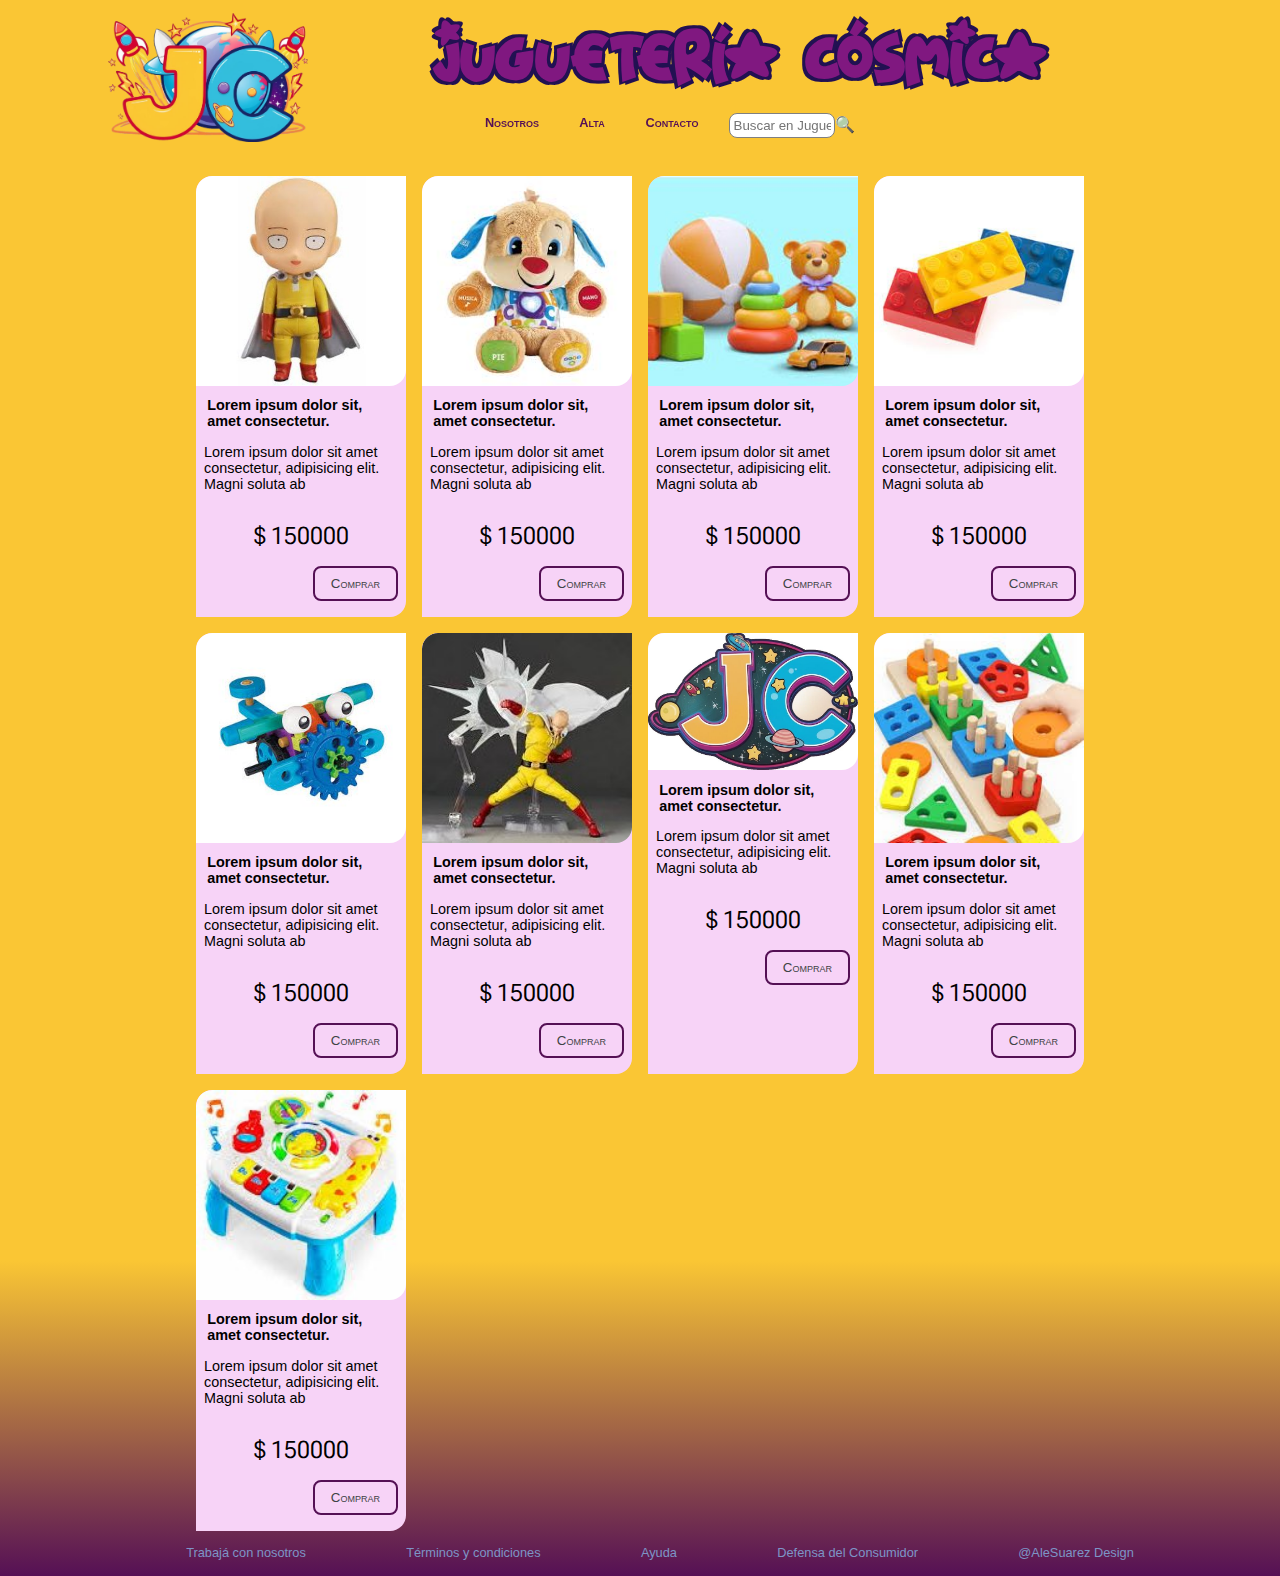
<file: index.html>
<!DOCTYPE html>
<html lang="es">
<head>
    <meta charset="UTF-8">
    <meta name="viewport" content="width=device-width, initial-scale=1.0">
    <title>Juguetería Cosmica</title>
    <link rel="stylesheet" href="scss/main.css">
    <script src="js/common.js"></script>
    <link rel="stylesheet" href="https://cdnjs.cloudflare.com/ajax/libs/font-awesome/6.4.0/css/all.min.css">
    <link rel="icon" type="image/x-icon" href="img/icons/favicon.ico">

</head>
<body>
    <header class="">
        <div class="grid_header">
            <div class="col-1 taC" id="grid_header_img_container">
                <img  class="img" src="img/logo05.png"  alt="Logo Juguetería Cósmica">

            </div>    
            <div class="col-2 taC"  id="header_col2">
                <h1 >Juguetería Cósmica</h1>
                <nav class="nav " id="navBar">
                    <ul class="">
                        <li class="nav__item"><a href="nosotros.html" class="nav__list-link">Nosotros</a></li>
                        <li class="nav__item"><a href="alta.html" class="nav__list-link">Alta</a></li>
                        <li class="nav__item"><a href="contacto.html" class="nav__list-link">Contacto</a></li>
                        <li class="nav__item_search"><input name="search" id="search" placeholder="Buscar en Juguetería Cósmica" size="10">🔍</li>
                    </ul>
                </nav>
                <button class="btn btn__outline navbar__menu-button" onclick="handleMenu()">
                    <i class="fa-solid fa-bars"></i>
                </button>
               <!-- <button class="btn btn__outline navbar-list-button" onclick="handleNav()">
                    <i class="fa-solid fa-hand-point-right"></i> -->
                </button>
            </div>
        </div>
    </header>
    <div class="d-flex">
        <aside class="menu__container" id="mobileBar">
            <nav class="menu__navigation" >
                <ul class="">
                    <li class="nav__item"><a href="nosotros.html" class="nav__list-link">Nosotros</a></li>
                    <li class="nav__item"><a href="alta.html" class="nav__list-link">Alta</a></li>
                    <li class="nav__item"><a href="contacto.html" class="nav__list-link">Contacto</a></li>
                    <li class="nav__item_search"><input name="search" id="search" placeholder="Buscar en Juguetería Cósmica" size="10">🔍</li>
                </ul>
            </nav>
        </aside>
        <main id="main_container" class="container d-flex">
            <div class="grid">
                <div class="card col">
                    <img src="img/juguete01.jfif" class="card__img" alt="...">
                    <div class="card__body">
                        <h4 class="card__title">Lorem ipsum dolor sit, amet consectetur.</h4>
                        <p class="card__text">Lorem ipsum dolor sit amet consectetur, adipisicing elit. Magni soluta ab</p>
                        <P class="precio">150000</P>
                        <button class="btn btn__outline d-flex jsFE">Comprar</button>
                    </div>
                </div>
                <div class="card col">
                    <img src="img/juguete02.jfif" class="card__img" alt="...">
                    <div class="card__body">
                        <h4 class="card__title">Lorem ipsum dolor sit, amet consectetur.</h4>
                        <p class="card__text">Lorem ipsum dolor sit amet consectetur, adipisicing elit. Magni soluta ab</p>
                        <P class="precio">150000</P>
                        <button class="btn btn__outline d-flex jsFE">Comprar</button>
                    </div>
                </div>
                <div class="card col">
                    
                        <img src="img/juguete03.jfif" class="card__img" alt="...">
                    
                    <div class="card__body">
                        <h4 class="card__title">Lorem ipsum dolor sit, amet consectetur.</h4>
                        <p class="card__text">Lorem ipsum dolor sit amet consectetur, adipisicing elit. Magni soluta ab</p>
                        <P class="precio">150000</P>
                        <button class="btn btn__outline d-flex jsFE">Comprar</button>
                    </div>
                </div>
                <div class="card col">
                    <img src="img/juguete04.jfif" class="card__img" alt="...">
                    <div class="card__body">
                        <h4 class="card__title">Lorem ipsum dolor sit, amet consectetur.</h4>
                        <p class="card__text">Lorem ipsum dolor sit amet consectetur, adipisicing elit. Magni soluta ab</p>
                        <P class="precio">150000</P>
                        <button class="btn btn__outline d-flex jsFE">Comprar</button>
                    </div>
                </div>
                <div class="card col">
                    <img src="img/juguete05.jfif" class="card__img" alt="...">
                    <div class="card__body">
                        <h4 class="card__title">Lorem ipsum dolor sit, amet consectetur.</h4>
                        <p class="card__text">Lorem ipsum dolor sit amet consectetur, adipisicing elit. Magni soluta ab</p>
                        <P class="precio">150000</P>
                        <button class="btn btn__outline d-flex jsFE">Comprar</button>
                    </div>
                </div>
                <div class="card col">
                    <img src="img/juguete06.jfif" class="card__img" alt="...">
                    <div class="card__body">
                        <h4 class="card__title">Lorem ipsum dolor sit, amet consectetur.</h4>
                        <p class="card__text">Lorem ipsum dolor sit amet consectetur, adipisicing elit. Magni soluta ab</p>
                        <P class="precio">150000</P>
                        <button class="btn btn__outline d-flex jsFE">Comprar</button>
                    </div>
                </div>
                <div class="card col">
                    <img src="img/defaultImage.jpg" class="card__img" alt="...">
                    <div class="card__body">
                        <h4 class="card__title">Lorem ipsum dolor sit, amet consectetur.</h4>
                        <p class="card__text">Lorem ipsum dolor sit amet consectetur, adipisicing elit. Magni soluta ab</p>
                        <P class="precio">150000</P>
                        <button class="btn btn__outline d-flex jsFE">Comprar</button>
                    </div>
                </div>
                <div class="card col">
                    <img src="img/juguete07.jfif" class="card__img" alt="...">
                    <div class="card__body">
                        <h4 class="card__title">Lorem ipsum dolor sit, amet consectetur.</h4>
                        <p class="card__text">Lorem ipsum dolor sit amet consectetur, adipisicing elit. Magni soluta ab</p>
                        <P class="precio">150000</P>
                        <button class="btn btn__outline d-flex jsFE">Comprar</button>
                    </div>
                </div>
                <div class="card col">
                    <img src="img/juguete08.jfif" class="card__img" alt="...">
                    <div class="card__body">
                        <h4 class="card__title">Lorem ipsum dolor sit, amet consectetur.</h4>
                        <p class="card__text">Lorem ipsum dolor sit amet consectetur, adipisicing elit. Magni soluta ab</p>
                        <P class="precio">150000</P>
                        <button class="btn btn__outline d-flex jsFE">Comprar</button>
                    </div>
                </div>


            </div>

        </main>
    </div>
    
    <footer class="container">

        <ul>
            <li>Trabajá con nosotros</li>
            <li>Términos y condiciones</li>
            <li>Ayuda</li>
            <li>Defensa del Consumidor</li>
            <li>@AleSuarez Design</li>
        </ul>
    </footer>
</body>
</html>
</file>
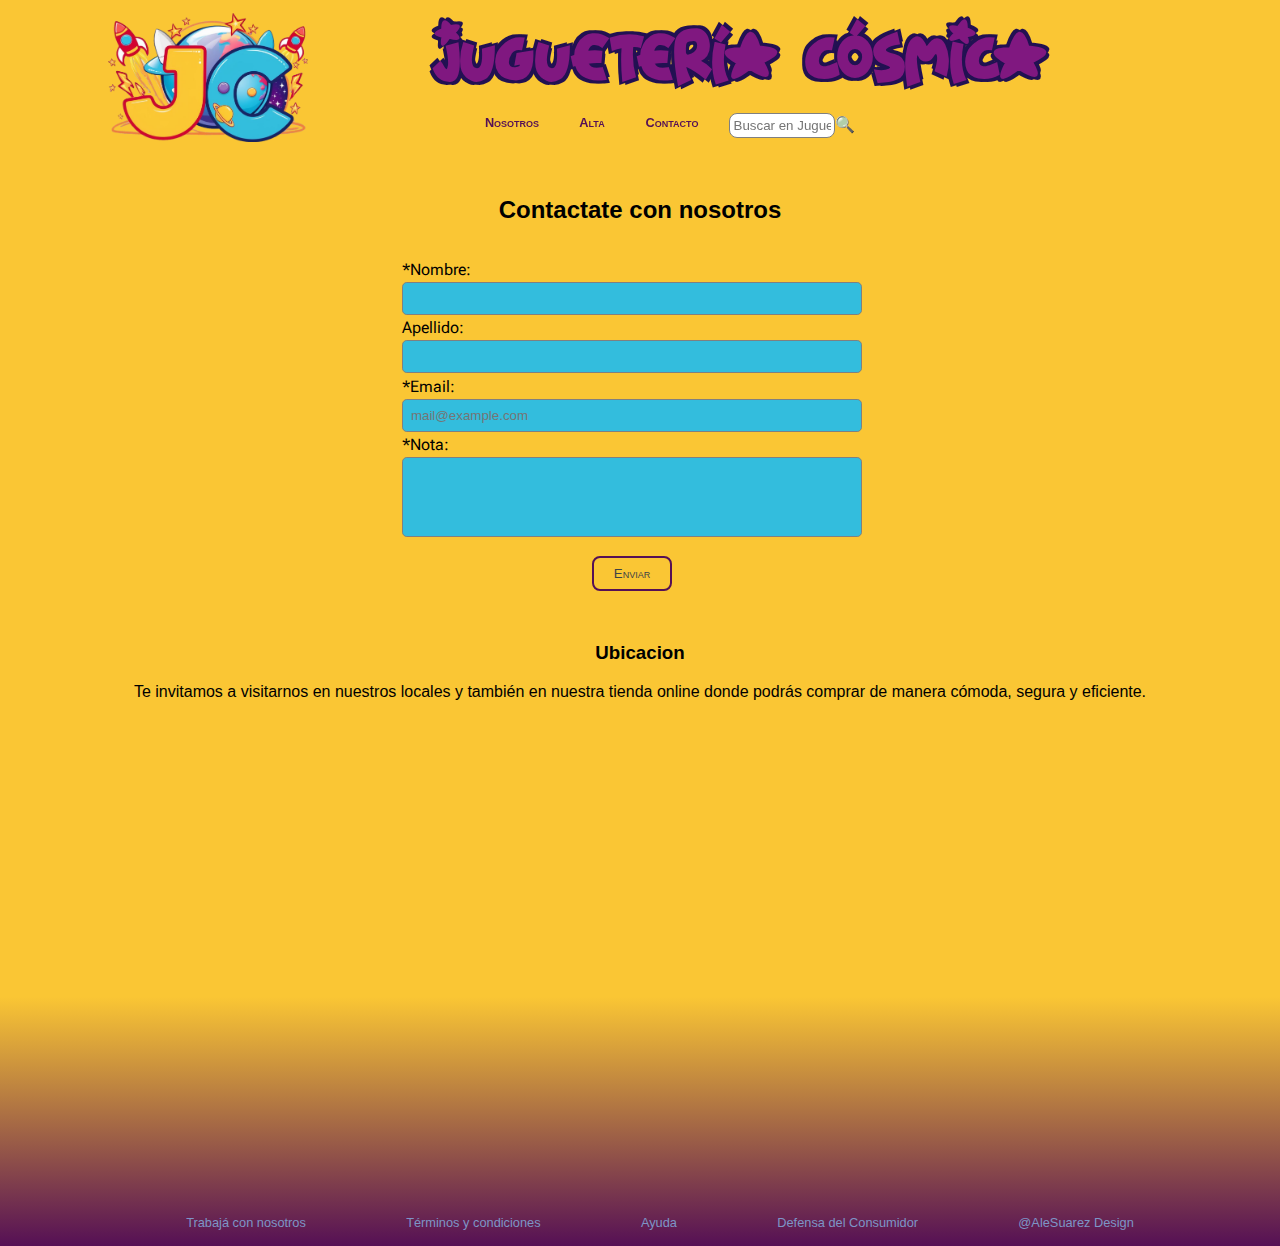
<file: contacto.html>
<!DOCTYPE html>
<html lang="es">
<head>
    <meta charset="UTF-8">
    <meta name="viewport" content="width=device-width, initial-scale=1.0">
    <title>Contacto</title>
    <link rel="stylesheet" href="scss/main.css">
    
    <link rel="stylesheet" href="https://cdnjs.cloudflare.com/ajax/libs/font-awesome/6.4.0/css/all.min.css">
</head>
<body>
    <header class="">
        <div class="grid_header">
            <div class="col-1 taC" id="grid_header_img_container">
                <img  class="img" src="img/logo05.png"  alt="Logo Juguetería Cósmica. Click here to go to Home" onclick="window.location.href='index.html';">
            </div>    
            <div class="col-2 taC">
                <h1 >Juguetería Cósmica</h1>
                <nav class="nav " id="navBar">
                    <ul class="">
                        <li class="nav__item"><a href="nosotros.html" class="nav__list-link">Nosotros</a></li>
                        <li class="nav__item"><a href="alta.html" class="nav__list-link">Alta</a></li>
                        <li class="nav__item"><a href="contacto.html" class="nav__list-link">Contacto</a></li>
                        <li class="nav__item_search"><input name="search" id="search" placeholder="Buscar en Juguetería Cósmica" size="10">🔍</li>
                    </ul>
                </nav>
                <button class="btn btn__outline navbar__menu-button" onclick="handleMenu()">
                    <i class="fa-solid fa-bars"></i>
                </button>
            </div>
        </div>
    </header>
    <div class="d-flex">
        <aside class="menu__container" id="mobileBar">
            <nav class="menu__navigation" >
                <ul class="">
                    <li class="nav__item"><a href="nosotros.html" class="nav__list-link">Nosotros</a></li>
                    <li class="nav__item"><a href="alta.html" class="nav__list-link">Alta</a></li>
                    <li class="nav__item"><a href="contacto.html" class="nav__list-link">Contacto</a></li>
                    <li class="nav__item_search"><input name="search" id="search" placeholder="Buscar en Juguetería Cósmica" size="10">🔍</li>
                </ul>
            </nav>
        </aside>


        <main id="main_container" class="container d-flex">
            
            <div class="form__container taC ">
                <h2>Contactate con nosotros</h2>
                <form class="form formContacto" id="contact_form"  onsubmit="handleSubmitContacto(event)">
                    <label for="contactoName"> *Nombre: </label>
                    <input id="contactoName" type="text" name="contactoName" >
                    <span id="contactoName_error" class="helper"></span>

                    <label for="contactoSurname">Apellido: </label>
                    <input id="contactoSurname" type="text" name="contactoSurname" >
                    <span id="contactoSurname_error" class="helper"></span>

                    <label for="contactoEmail">*Email: </label>
                    <input id="contactoEmail" type="email" name="contactoEmail" placeholder="mail@example.com" >
                    <span id="contactoEmail_error" class="helper"></span>

                    <label for="contactoNota">*Nota: </label>
                    <textarea id="contactoNota"  name="contactoNota"></textarea>
                    <span id="contactoNota_error" class="helper"></span>

                    <button class="btn btn__submit" type="submit">Enviar</button>
                </form>
            

                <h3>Ubicacion</h3>
                <p>
                    Te invitamos a visitarnos en nuestros locales y también en nuestra tienda online donde podrás comprar de manera cómoda, segura y eficiente.
                    </p>
                <iframe src="https://www.google.com/maps/embed?pb=!1m14!1m12!1m3!1d13121.753533157118!2d-58.40592325!3d-34.6941213!2m3!1f0!2f0!3f0!3m2!1i1024!2i768!4f13.1!5e0!3m2!1ses!2sar!4v1745777025110!5m2!1ses!2sar" 
                    width="400" 
                    height="300" 
                    style="border:0;" 
                    allowfullscreen="" 
                    loading="lazy" 
                    referrerpolicy="no-referrer-when-downgrade">
                </iframe>
            </div>
        </main>
    </div>
    
    <footer class="container">
        <ul>
            <li>Trabajá con nosotros</li>
            <li>Términos y condiciones</li>
            <li>Ayuda</li>
            <li>Defensa del Consumidor</li>
            <li>@AleSuarez Design</li>
        </ul>
    </footer>

    <script src="js/contacto.js"></script>
    <script src="js/common.js"></script>

</body>
</html>
</file>
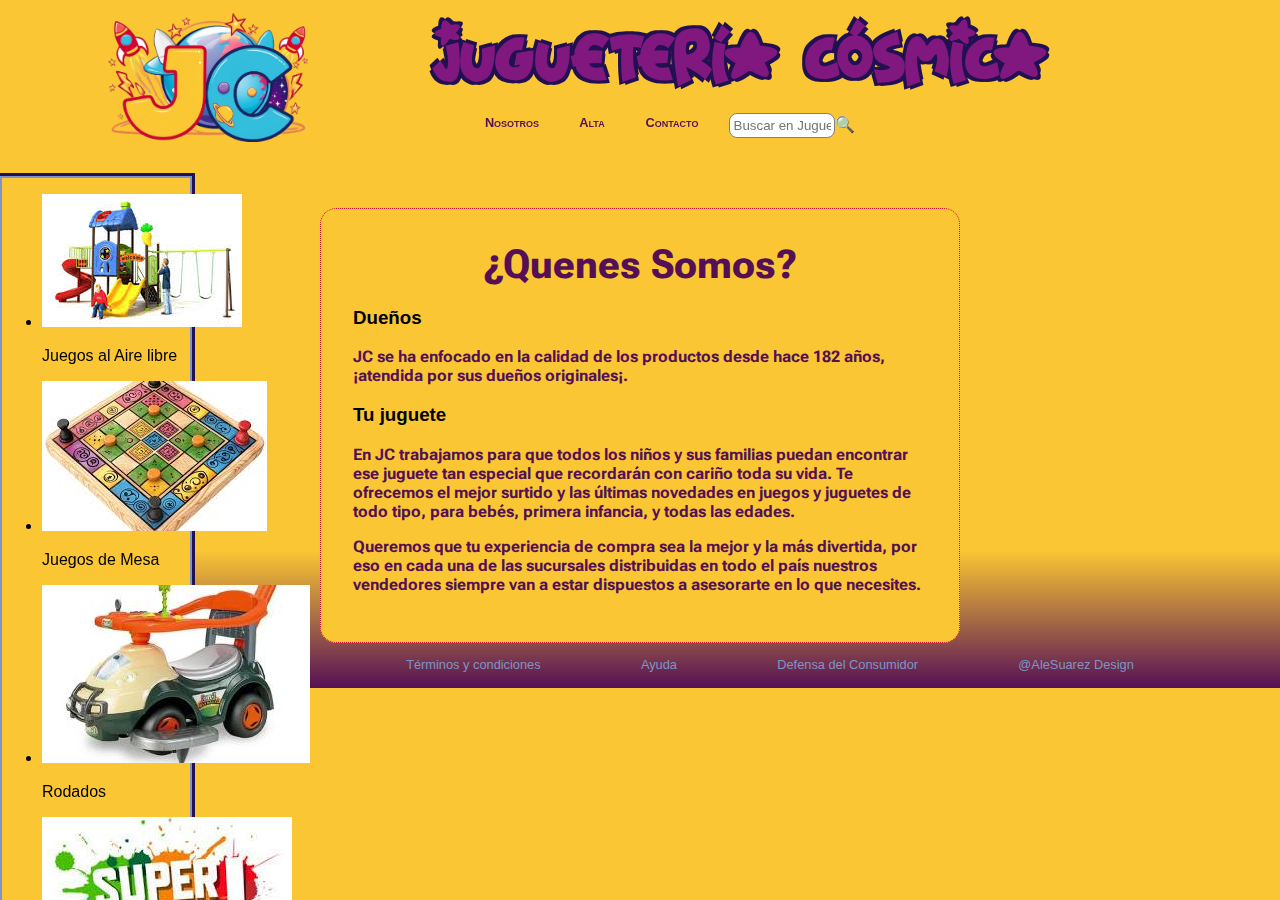
<file: nosotros.html>
<!DOCTYPE html>
<html lang="es">
<head>
    <meta charset="UTF-8">
    <meta name="viewport" content="width=device-width, initial-scale=1.0">
    <title>Alta de productos</title>
    <link rel="stylesheet" href="scss/main.css">
    
    <script src="js/index.js"></script>
    <link rel="stylesheet" href="https://cdnjs.cloudflare.com/ajax/libs/font-awesome/6.4.0/css/all.min.css">
</head>
<body>
    <header class="">
        <div class="grid_header">
            <div class="col-1 taC" id="grid_header_img_container">
                <img  class="img" src="img/logo05.png"  alt="Logo Juguetería Cósmica" onclick="window.location.href='index.html';">

            </div>    
            <div class="col-2 taC">
                <h1 >Juguetería Cósmica</h1>
                <nav class="nav ">
                    <ul class="">
                        <li class="nav__item"><a href="nosotros.html" class="nav__list-link">Nosotros</a></li>
                        <li class="nav__item"><a href="alta.html" class="nav__list-link">Alta</a></li>
                        <li class="nav__item"><a href="contacto.html" class="nav__list-link">Contacto</a></li>
                        <li class="nav__item_search"><input name="search" id="search" placeholder="Buscar en Juguetería Cósmica" size="10">🔍</li>
                    </ul>
                </nav>
                <button class="btn btn__outline navbar__menu-button" onclick="handleMenu()">
                    <i class="fa-solid fa-bars"></i>
                </button>
            </div>
        </div>
    </header>
    <div class="d-flex">
        <aside id="category-menu" class="sidebar__menu d-flex">
            
            <ul class="sidebar__list">
                <li class="sidebar__item">
                    <div class="sidebar__card">
                        <img class="sidebar__card-img" src="img/sb_AireLibre.png" alt="">
                        <p class="sidebar__card-p">Juegos al Aire libre</p>
                    </div>
                </li>
                <li class="sidebar__item">
                    <div class="sidebar__card">
                        <img class="sidebar__card-img" src="img/sb_JuegosDeMesa.png" alt="">
                        <p class="sidebar__card-p">Juegos de Mesa</p>
                    </div>
                </li>

                <li class="sidebar__item">
                    <div class="sidebar__card">
                        <img class="sidebar__card-img" src="img/sb_Rodados.jpg" alt="">
                        <p class="sidebar__card-p">Rodados</p>
                    </div>
                </li>

                <li class="sidebar__item">
                    <div class="sidebar__card">
                        <img class="sidebar__card-img" src="img/sb_Ofertas.jpg" alt="">
                        <p class="sidebar__card-p">Ofertas</p>
                    </div>
                </li>
            </ul>
        </aside>

        <main id="main_container" class="container d-flex">
            
            <div class="nosotros_container">
            
                <h2>¿Quenes Somos?</h2>


                <h3>Dueños</h3>
                <p>JC se ha enfocado en la calidad de los productos desde hace 182 años, ¡atendida por sus dueños originales¡. </p>
                <h3>Tu juguete</h3>

                <p>En JC trabajamos para que todos los niños y sus familias puedan encontrar ese juguete tan especial que recordarán con cariño toda su vida.

                Te ofrecemos el mejor surtido y las últimas novedades en juegos y juguetes de todo tipo, para bebés, primera infancia, y todas las edades. </p>

                <p>Queremos que tu experiencia de compra sea la mejor y la más divertida, por eso en cada una de las sucursales distribuidas en todo el país nuestros vendedores siempre van a estar dispuestos a asesorarte en lo que necesites.</p>
                
              
        </div>
        </main>
    </div>
    
    <footer class="container">
        <ul>
            <li>Trabajá con nosotros</li>
            <li>Términos y condiciones</li>
            <li>Ayuda</li>
            <li>Defensa del Consumidor</li>
            <li>@AleSuarez Design</li>
        </ul>
    </footer>

    <script src="js/altas.js"></script>

</body>
</html>
</file>
<file: scss/main.css>
/* SCSS HEX */
@import url("https://fonts.googleapis.com/css2?family=Fredericka+the+Great&display=swap");
@import url("https://fonts.googleapis.com/css2?family=Roboto+Flex:opsz@8..144&display=swap");
.d-flex {
  display: flex;
}

.jsFE {
  justify-self: flex-end;
}

.fdRow {
  flex-direction: row;
}

.fdCol {
  flex-direction: column;
}

.input-error {
  border: 2px solid red;
}

.helper {
  display: none;
  color: red;
}

.helper-error {
  display: block;
  font-size: 0.75rem;
  color: red;
}

.aiC {
  align-items: center;
}

.aiE {
  align-items: end;
}

.aiFE {
  align-items: flex-end;
}

.aiS {
  align-items: start;
}

.aiFS {
  align-items: flex-start;
}

.asC {
  align-self: center;
}

.asE {
  align-self: end;
}

.asFE {
  align-self: flex-end;
}

.asS {
  align-self: start;
}

.asFS {
  align-self: flex-start;
}

.m-0 {
  margin: 0rem;
}

.m-1 {
  margin: 0.25rem;
}

.m-2 {
  margin: 0.5rem;
}

.m-3 {
  margin: 0.75rem;
}

.m-4 {
  margin: 1rem;
}

.m-5 {
  margin: 1.25rem;
}

.m-6 {
  margin: 1.5rem;
}

.m-7 {
  margin: 1.75rem;
}

.m-8 {
  margin: 2rem;
}

.m-9 {
  margin: 2.25rem;
}

.m-10 {
  margin: 2.5rem;
}

.m-11 {
  margin: 2.75rem;
}

.m-12 {
  margin: 3rem;
}

.mt-0 {
  margin-top: 0rem;
}

.mt-1 {
  margin-top: 0.25rem;
}

.mt-2 {
  margin-top: 0.5rem;
}

.mt-3 {
  margin-top: 0.75rem;
}

.mt-4 {
  margin-top: 1rem;
}

.mt-5 {
  margin-top: 1.25rem;
}

.mt-6 {
  margin-top: 1.5rem;
}

.mt-7 {
  margin-top: 1.75rem;
}

.mt-8 {
  margin-top: 2rem;
}

.mt-9 {
  margin-top: 2.25rem;
}

.mt-10 {
  margin-top: 2.5rem;
}

.mt-11 {
  margin-top: 2.75rem;
}

.mt-12 {
  margin-top: 3rem;
}

.mb-0 {
  margin-bottom: 0rem;
}

.mb-1 {
  margin-bottom: 0.25rem;
}

.mb-2 {
  margin-bottom: 0.5rem;
}

.mb-3 {
  margin-bottom: 0.75rem;
}

.mb-4 {
  margin-bottom: 1rem;
}

.mb-5 {
  margin-bottom: 1.25rem;
}

.mb-6 {
  margin-bottom: 1.5rem;
}

.mb-7 {
  margin-bottom: 1.75rem;
}

.mb-8 {
  margin-bottom: 2rem;
}

.mb-9 {
  margin-bottom: 2.25rem;
}

.mb-10 {
  margin-bottom: 2.5rem;
}

.mb-11 {
  margin-bottom: 2.75rem;
}

.mb-12 {
  margin-bottom: 3rem;
}

.ml-0 {
  margin-left: 0rem;
}

.ml-1 {
  margin-left: 0.25rem;
}

.ml-2 {
  margin-left: 0.5rem;
}

.ml-3 {
  margin-left: 0.75rem;
}

.ml-4 {
  margin-left: 1rem;
}

.ml-5 {
  margin-left: 1.25rem;
}

.ml-6 {
  margin-left: 1.5rem;
}

.ml-7 {
  margin-left: 1.75rem;
}

.ml-8 {
  margin-left: 2rem;
}

.ml-9 {
  margin-left: 2.25rem;
}

.ml-10 {
  margin-left: 2.5rem;
}

.ml-11 {
  margin-left: 2.75rem;
}

.ml-12 {
  margin-left: 3rem;
}

.mr-0 {
  margin-right: 0rem;
}

.mr-1 {
  margin-right: 0.25rem;
}

.mr-2 {
  margin-right: 0.5rem;
}

.mr-3 {
  margin-right: 0.75rem;
}

.mr-4 {
  margin-right: 1rem;
}

.mr-5 {
  margin-right: 1.25rem;
}

.mr-6 {
  margin-right: 1.5rem;
}

.mr-7 {
  margin-right: 1.75rem;
}

.mr-8 {
  margin-right: 2rem;
}

.mr-9 {
  margin-right: 2.25rem;
}

.mr-10 {
  margin-right: 2.5rem;
}

.mr-11 {
  margin-right: 2.75rem;
}

.mr-12 {
  margin-right: 3rem;
}

.p-0 {
  padding: 0rem;
}

.p-1 {
  padding: 0.25rem;
}

.p-2 {
  padding: 0.5rem;
}

.p-3 {
  padding: 0.75rem;
}

.p-4 {
  padding: 1rem;
}

.p-5 {
  padding: 1.25rem;
}

.p-6 {
  padding: 1.5rem;
}

.p-7 {
  padding: 1.75rem;
}

.p-8 {
  padding: 2rem;
}

.p-9 {
  padding: 2.25rem;
}

.p-10 {
  padding: 2.5rem;
}

.p-11 {
  padding: 2.75rem;
}

.p-12 {
  padding: 3rem;
}

.pt-0 {
  padding-top: 0rem;
}

.pt-1 {
  padding-top: 0.25rem;
}

.pt-2 {
  padding-top: 0.5rem;
}

.pt-3 {
  padding-top: 0.75rem;
}

.pt-4 {
  padding-top: 1rem;
}

.pt-5 {
  padding-top: 1.25rem;
}

.pt-6 {
  padding-top: 1.5rem;
}

.pt-7 {
  padding-top: 1.75rem;
}

.pt-8 {
  padding-top: 2rem;
}

.pt-9 {
  padding-top: 2.25rem;
}

.pt-10 {
  padding-top: 2.5rem;
}

.pt-11 {
  padding-top: 2.75rem;
}

.pt-12 {
  padding-top: 3rem;
}

.pb-0 {
  padding-bottom: 0rem;
}

.pb-1 {
  padding-bottom: 0.25rem;
}

.pb-2 {
  padding-bottom: 0.5rem;
}

.pb-3 {
  padding-bottom: 0.75rem;
}

.pb-4 {
  padding-bottom: 1rem;
}

.pb-5 {
  padding-bottom: 1.25rem;
}

.pb-6 {
  padding-bottom: 1.5rem;
}

.pb-7 {
  padding-bottom: 1.75rem;
}

.pb-8 {
  padding-bottom: 2rem;
}

.pb-9 {
  padding-bottom: 2.25rem;
}

.pb-10 {
  padding-bottom: 2.5rem;
}

.pb-11 {
  padding-bottom: 2.75rem;
}

.pb-12 {
  padding-bottom: 3rem;
}

.pl-0 {
  padding-left: 0rem;
}

.pl-1 {
  padding-left: 0.25rem;
}

.pl-2 {
  padding-left: 0.5rem;
}

.pl-3 {
  padding-left: 0.75rem;
}

.pl-4 {
  padding-left: 1rem;
}

.pl-5 {
  padding-left: 1.25rem;
}

.pl-6 {
  padding-left: 1.5rem;
}

.pl-7 {
  padding-left: 1.75rem;
}

.pl-8 {
  padding-left: 2rem;
}

.pl-9 {
  padding-left: 2.25rem;
}

.pl-10 {
  padding-left: 2.5rem;
}

.pl-11 {
  padding-left: 2.75rem;
}

.pl-12 {
  padding-left: 3rem;
}

.pr-0 {
  padding-right: 0rem;
}

.pr-1 {
  padding-right: 0.25rem;
}

.pr-2 {
  padding-right: 0.5rem;
}

.pr-3 {
  padding-right: 0.75rem;
}

.pr-4 {
  padding-right: 1rem;
}

.pr-5 {
  padding-right: 1.25rem;
}

.pr-6 {
  padding-right: 1.5rem;
}

.pr-7 {
  padding-right: 1.75rem;
}

.pr-8 {
  padding-right: 2rem;
}

.pr-9 {
  padding-right: 2.25rem;
}

.pr-10 {
  padding-right: 2.5rem;
}

.pr-11 {
  padding-right: 2.75rem;
}

.pr-12 {
  padding-right: 3rem;
}

.jcC {
  justify-content: center;
}

.jcL {
  justify-content: left;
}

.jcSA {
  justify-content: space-around;
}

.jcSB {
  justify-content: space-between;
}

.jcFE {
  justify-content: flex-end;
}

.taC {
  text-align: center;
}

.taL {
  text-align: left;
}

.taR {
  text-align: right;
}

@media (min-width: 0) {
  .col {
    grid-column: span 12;
  }
}
@media (min-width: 576px) {
  .col {
    grid-column: span 6;
  }
}
@media (min-width: 768px) {
  .col {
    grid-column: span 4;
  }
}
@media (min-width: 992px) {
  .col {
    grid-column: span 4;
  }
}
@media (min-width: 1200px) {
  .col {
    grid-column: span 3;
  }
}
@media (min-width: 1400px) {
  .col {
    grid-column: span 3;
  }
}
@font-face {
  font-family: "Starshines";
  src: url("base/Starshines.otf");
}
@font-face {
  font-family: "Starshines";
  src: url("base/Starshines.ttf");
}
* {
  box-sizing: border-box;
}

body {
  margin: 0;
  margin-top: 11rem;
  font-family: Arial, Helvetica, sans-serif;
}

.container {
  margin: auto;
}
@media (min-width: 0) {
  .container {
    max-width: 360px;
  }
}
@media (min-width: 576px) {
  .container {
    max-width: 520px;
  }
}
@media (min-width: 768px) {
  .container {
    max-width: 720px;
  }
}
@media (min-width: 992px) {
  .container {
    max-width: 880px;
  }
}
@media (min-width: 1200px) {
  .container {
    max-width: 1120px;
  }
}
@media (min-width: 1400px) {
  .container {
    max-width: 1280px;
  }
}

h1 {
  padding: 0;
  margin: 0;
}

main {
  display: flex;
}

body {
  background: linear-gradient(180deg, #fac634 80%, #551055);
}

.grid_header {
  display: grid;
  height: 4rem;
  grid-template-columns: repeat(3, 1fr);
  -moz-column-gap: 1rem;
       column-gap: 1rem; /* espacio entre columnas */
  row-gap: 0rem; /* espacio entre filas */
  grid-auto-rows: minmax();
}
.grid_header img {
  width: 200px;
}
@media (max-width: 576px) {
  .grid_header .col-1 {
    grid-column: span 3/4;
  }
  .grid_header .nav {
    display: none;
  }
}
@media (max-width: 768px) {
  .grid_header #header_col2 {
    align-self: center;
  }
  .grid_header h1 {
    display: none;
  }
}

.grid {
  display: grid;
  grid-template-columns: repeat(12, 1fr);
  -moz-column-gap: 1rem;
       column-gap: 1rem; /* espacio entre columnas */
  row-gap: 1rem; /* espacio entre filas */
  grid-auto-rows: minmax();
}

.col-1 {
  grid-column: span 1;
}

.col-2 {
  grid-column: span 2;
}

.col-3 {
  grid-column: span 3;
}

aside {
  display: none;
  background-color: #fac634;
  height: calc(100vh - 4.5rem);
  left: 0;
  position: fixed;
  padding-right: 1rem;
  width: 12rem;
  z-index: 1;
  border: 2px solid #7d95c6;
  box-shadow: 3px 3px 0 #221152, -3px 3px 0 #221152, -3px -3px 0 #221152, 3px -3px 0 #221152;
  /*
      @media screen and (min-width: map-get($grid-breakpoints, md)) {
          display: none;
      }
          */
}
aside .menu__navigation ul {
  display: flex;
  flex-direction: column;
  gap: 1.5rem;
}

/*
.sidebar__menu{
    background-color: $primary-color;
    background: linear-gradient(0deg,rgba(42, 123, 155, 1) 0%, rgba(87, 199, 133, 1) 39%, $primary-color 100%);
    top:9.5rem;
    overflow: scroll;
    display: block;
    height: auto;
    left: 0;
    //position: fixed;
    visibility: hidden;
    display:none;
    //display: flex;
    z-index: -1;
    width: 210px;
    overflow: hidden;
    //border: 1px dashed green;
    flex-direction: column;
    .sidebar__list{
        padding-inline-start: 0;
       // padding: 1rem;
        .sidebar__item{
            list-style-type: none;
            cursor: pointer;
            .sidebar__card
            {
                display: flex;
                margin: 0 auto ;
                flex-direction: column;
                align-items: center;
                text-transform: uppercase;
                color: $white;
                font-size: 0.8rem;
                font-weight: 300;
                justify-content: space-between;

                @include add-box-shadow-on-hover;

                .sidebar__card-img
                {
                   width: 9rem;
                   padding: 0.5rem;
                   border-radius: 2rem;
                }
                p{
                    text-wrap: wrap;
                }

            }

        }
    }


}

    @media screen and (max-width: map-get($grid-breakpoints, md)) {
        #category-menu{
            visibility: hidden;
           display: none;
        }
    }
*/
/*   @media screen and (min-width: map-get($grid-breakpoints, md)) {
        #category-menu{
           visibility: hidden;
           display: none;
        }
    }
*/
/*
    @media screen and (max-width: map-get($grid-breakpoints, sm)) {
        #category-menu{
            visibility: visible;
            display: flex
        }
    }
*/
h1 {
  display: flex;
  font-family: "Starshines";
  color: #801880;
  text-shadow: 3px 3px 0 #221152, -3px 3px 0 #221152, -3px -3px 0 #221152, 3px -3px 0 #221152;
}
@media (min-width: 0) {
  h1 {
    font-size: 2rem;
  }
}
@media (min-width: 576px) {
  h1 {
    font-size: 2rem;
  }
}
@media (min-width: 768px) {
  h1 {
    font-size: 2.5rem;
  }
}
@media (min-width: 992px) {
  h1 {
    font-size: 2.5rem;
  }
}
@media (min-width: 1200px) {
  h1 {
    font-size: 3.5rem;
  }
}
@media (min-width: 1400px) {
  h1 {
    font-size: 4rem;
  }
}

header {
  display: block;
  width: 100%;
  height: 8rem;
  position: fixed;
  padding-top: 0.8rem;
  align-items: center;
  justify-content: center;
  top: 0;
  z-index: 1;
  background-color: #fac634;
}

footer {
  padding: 1rem;
  color: #7d95c6;
  font-size: 0.8rem;
}
footer ul {
  margin: 0;
  display: flex;
  flex-direction: row;
  justify-content: space-around;
}
footer ul li {
  list-style: none;
  cursor: pointer;
  display: inline-block;
  position: relative;
  line-height: 1;
}
@media screen and (max-width: 576px) {
  footer ul {
    flex-direction: column;
    padding-left: 0;
  }
}

.form {
  display: flex;
  flex-direction: column;
  padding: 1rem;
  margin-right: 1rem;
  align-items: center;
  border-radius: 0.5rem;
}
.form input, .form textarea, .form select {
  margin: 0.2rem auto;
  padding: 0.5rem 0.5rem;
  border-radius: 0.3rem; /*1rem 16px*/
  border: 1px solid grey;
  background-color: #7d95c6;
  background-color: #33bddd;
  color: white;
  width: 80%;
}
.form input:focus, .form textarea:focus, .form select:focus {
  background: white;
  color: #897c94;
  border: 2px solid #33bddd;
}
.form label {
  font-family: "Roboto Flex", Arial;
  width: 80%;
}
.form textarea {
  height: 5rem;
  resize: none;
}
.form .btn__submit {
  margin-top: 1rem;
  margin-bottom: 1rem;
  width: 5rem;
  align-self: center;
  cursor: pointer;
}
.form .btn__submit :hover {
  background-color: #fac634;
}

.card {
  display: flex;
  flex-direction: column;
  width: 210px;
  min-height: 420px;
  border-radius: 1rem 0 1rem 0;
  font-size: 0.9rem;
  overflow: hidden;
  background-color: #f7d3f7;
  cursor: pointer;
}
.card .card__body {
  padding: 0 0.5rem;
  padding-top: 0.5rem;
  padding-bottom: 1rem;
}
.card .card__img {
  border-radius: 1rem 0;
  width: 210px;
  align-self: center;
  overflow: scroll;
}
.card .card__title {
  margin: 0.2rem;
}
.card .precio {
  font-family: "Roboto Flex", Arial, Helvetica, sans-serif;
  font-size: 1.5rem;
  padding: 1rem;
  margin: 0;
  justify-self: center;
}
.card .precio::before {
  content: "$ ";
}
.card:hover {
  box-shadow: 0px 3px 3px 3px rgba(150, 150, 0, 0.5);
}

/*
.card {
    display: flex;
    flex-direction: column;
    border-radius: 0.5rem;
    background-color: $superlight-primary-color;
    border: 2px solid $strong-primary-color;
    min-height: 400px;
    img {
        border-top-left-radius: 0.5rem;
        border-top-right-radius: 0.5rem;
    }
}*/
.nav {
  background: #fac634;
  background: linear-gradient(180deg, #fac634 100%, rgb(87, 199, 133) 59%, rgb(42, 123, 155) 0%);
}
.nav ul {
  display: flex;
  justify-content: left;
}
.nav ul .nav__item_search {
  display: inline;
  width: 10rem;
  align-items: start;
}
.nav ul .nav__item_search input {
  padding: 0.2rem;
  border-radius: 0.5rem;
  border: 1px solid grey;
  height: 1.6rem;
}
.nav ul .nav__item {
  display: inline;
  width: 5rem;
  align-items: start;
}
.nav ul .nav__item .nav__list-link {
  text-decoration: none;
  font-variant: small-caps;
  color: #551055;
  font-weight: 800;
  font-size: 0.8rem;
  border-radius: 10px 10px;
}

.btn {
  padding: 0.5rem 1rem;
  border-radius: 0.5rem;
}
.btn__primary {
  /* creo una clase btn-primary*/
  background-color: white;
}
.btn__primary:hover {
  cursor: pointer;
  background-color: #7d95c6;
}
.btn__outline, .form .btn__submit {
  /* creo una clase btn-primary*/
  color: #3e4345;
  background-color: transparent;
  font-variant: small-caps;
  border: 2px solid #551055;
}
.btn__outline:hover, .form .btn__submit:hover {
  cursor: pointer;
  background-color: #551055;
  color: white;
}

.navbar__menu-button {
  position: fixed;
  top: 0;
  right: 0;
  height: 35px;
}

@media screen and (min-width: 576px) {
  .navbar__menu-button {
    display: none;
  }
}

/*
.navbar-list-button{
    @media screen and (min-width: map-get($grid-breakpoints, sm)) {
        display: none;
    }
}
*/
.form__container {
  margin-bottom: 20vh;
}
.form__container .formAlta {
  align-items: center;
}
.form__container .formAlta #fEdad {
  margin: 1rem 0 0 0;
  width: 100%;
  display: flex;
  border: none;
}

legend {
  text-align: left;
  font-variant: small-caps;
}

.form-group {
  display: flex;
  width: 100%;
}
@media (max-width: 576px) {
  .form-group {
    flex-wrap: wrap;
  }
}

.imgPreview__container {
  display: flex;
  align-items: center;
  flex-direction: column;
  width: 300px;
}
.imgPreview__container p {
  display: inline;
  width: 100%;
}
@media screen and (max-width: 576px) {
  .imgPreview__container {
    display: none;
  }
}

.imgPreview {
  display: flex;
  border: 1px solid grey;
  width: 210px;
  height: 210px;
  padding: 0.3rem;
  border-radius: 1rem;
}

.nosotros_container {
  margin-top: 2rem;
  width: 50vw;
  background-color: #fac634;
  padding: 2rem;
  border: 1px dotted #cd0b30;
  min-width: 250px;
  border-radius: 1rem;
}
.nosotros_container h2 {
  margin: 0 auto;
  font-family: "Roboto Flex";
  text-align: center;
  font-size: 2.5rem;
  color: #551055;
}
.nosotros_container p {
  font-family: "Roboto Flex";
  color: #551055;
  font-weight: 700;
}

.formContacto {
  text-align: left;
  justify-self: center;
  width: 60%;
}
@media screen and (max-width: 768px) {
  .formContacto {
    width: 100%;
  }
}/*# sourceMappingURL=main.css.map */
</file>
